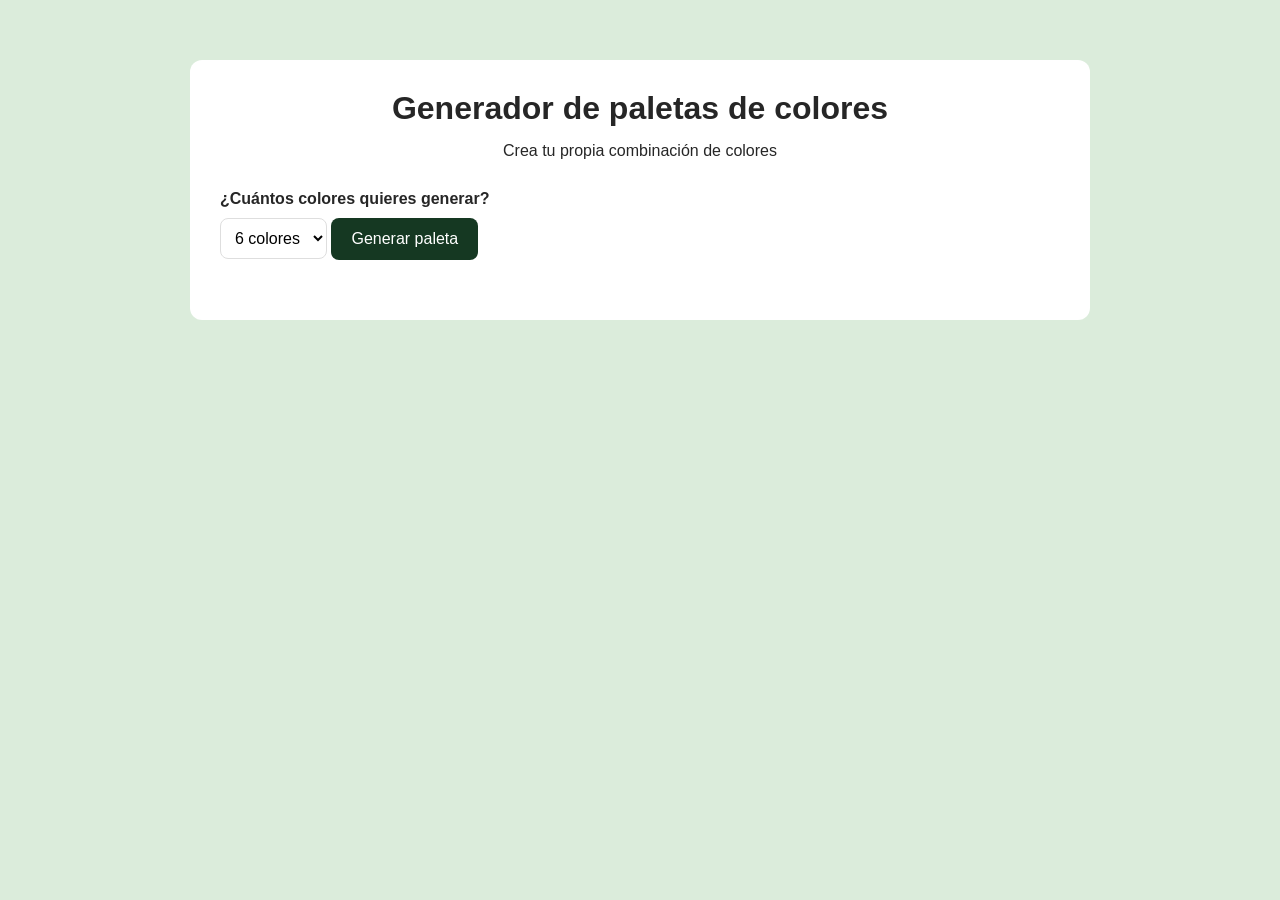
<file: index.html>
<!DOCTYPE html>
<html lang="es">
<head>
    <meta charset="UTF-8">
    <meta name="viewport" content="width=device-width, initial-scale=1.0">
    <title>Generador de paletas</title>

    <link rel="stylesheet" href="style.css">
    <script src="script.js" defer></script>
</head>

<body>

    <main>
        <h1>Generador de paletas de colores</h1>

        <p> Crea tu propia combinación de colores</p>

        <label for="cantidad">¿Cuántos colores quieres generar?</label>

        <select id="cantidad">
            <option value="6" selected>6 colores</option>
            <option value="8">8 colores</option>
            <option value="9">9 colores</option>
        </select>

        <button id="generar">Generar paleta</button>
        
        <p id="mensaje" role="status" aria-live="polite"></p>

        <section id="paleta"></section>
    </main>

    
</body>
</html>
</file>
<file: style.css>
:root {
    --color-fondo: rgb(219, 236, 219);
    --color-texto: hsl(0, 0%, 15%);
    --color-principal: hsl(217, 76%, 73%);
    --color-blanco: hsl(0, 0%, 100%); 
    --color-borde: hsl(0, 0%, 87%); 
    --radio-border: 12px;
}
/* Reset */
* {
    margin: 0;
    padding: 0;
    box-sizing: border-box;
}
/* ESTILOS GENERALES*/
body {
    background-color: var(--color-fondo);
    color: var(--color-texto);
    font-family: Arial, Helvetica, sans-serif;
    margin: 0;
}
/* CONTENEDOR PRINCIPAL*/
main {
    width: 90%;
    max-width: 900px;
    margin: 60px auto;
    padding: 30px;
    background-color: var(--color-blanco);
    border-radius: var(--radio-border);
}

h1 {
    font-size: clamp(24px, 5vw, 32px);
    color: var(--color-texto);
    text-align: center;
    margin-bottom: 15px;

}

p {
    font-size: 16px;
    text-align: center;
    margin-bottom: 30px;
}

label {
    display: block;
    font-size: 16px;
    font-weight: bold;
    margin-bottom: 10px;
}

#cantidad {
    padding: 10px;
    font-size: 16px;
    border: 1px solid var(--color-borde);
    border-radius: 8px;
    background-color: var(--color-blanco);
    cursor: pointer;
}

#generar {
    padding: 12px 20px;
    background-color: hsl(142, 46%, 15%);
    color: var(--color-blanco);
    border: none;
    border-radius: 8px;
    font-size: 16px;
    cursor: pointer;
}

#mensaje {
    color: hsl(0, 0%, 0%);
    font-size: 14px;
    font-weight: bold;
    text-align: center;
    margin-top: 15px;
}

.tarjeta {
    background-color: var(--color-blanco);
    border: 1px solid var(--color-borde);
    border-radius: var(--radio-border);
    padding: 10px;
    text-align: center;

}

.color {
    height: 120px;
    border-radius: 8px;
}

.codigo {
    font-size: 14px;
    font-weight: bold;
    margin-top: 10px;

}

#paleta {
    display: grid;
    grid-template-columns: repeat(3, 1fr);
    gap: 15px;
    margin-top: 30px;
}


@media (max-width: 600px) {
    main {
        width: 95%;
        margin: 20px auto;
        padding: 20px;
    }

    #cantidad,
    #generar {
        display: block;
        width: 100%;
        margin-bottom: 12px;
    }

    #paleta {
        grid-template-columns: repeat(2, 1fr);
    }

}
 
#cantidad:focus-visible
#generar:focus-visible {
    outline: 3px solid hsl(220, 85%, 40%);
    outline-offset: 3px;
}
</file>
